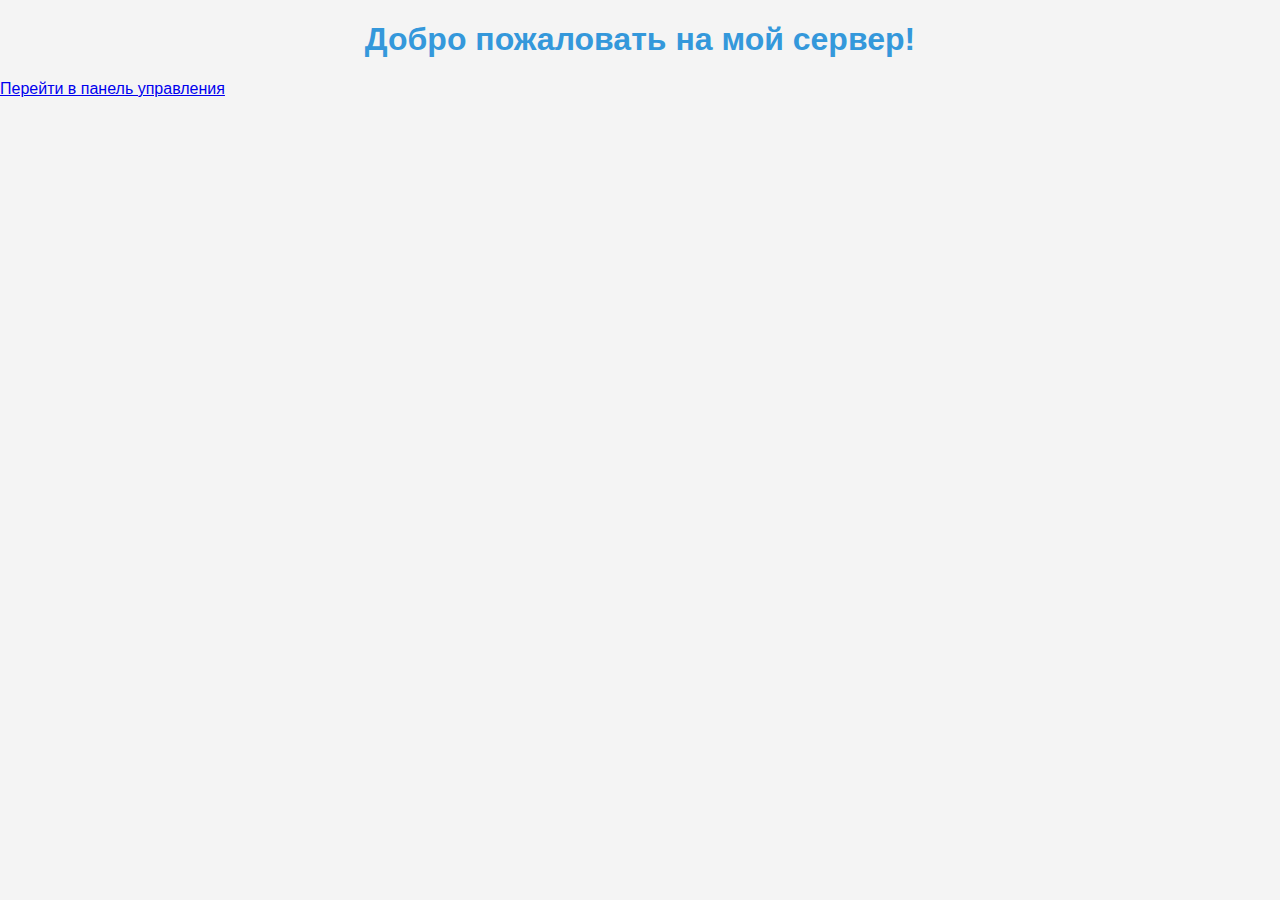
<file: public/index.html>
<!DOCTYPE html>
<html lang="ru">
<head>
    <meta charset="UTF-8">
    <meta name="viewport" content="width=device-width, initial-scale=1.0">
    <title>Главная страница</title>
    <link rel="stylesheet" href="styles.css">
</head>
<body>
    <h1>Добро пожаловать на мой сервер!</h1>
    <a href="/admin">Перейти в панель управления</a>
</body>
</html>
</file>
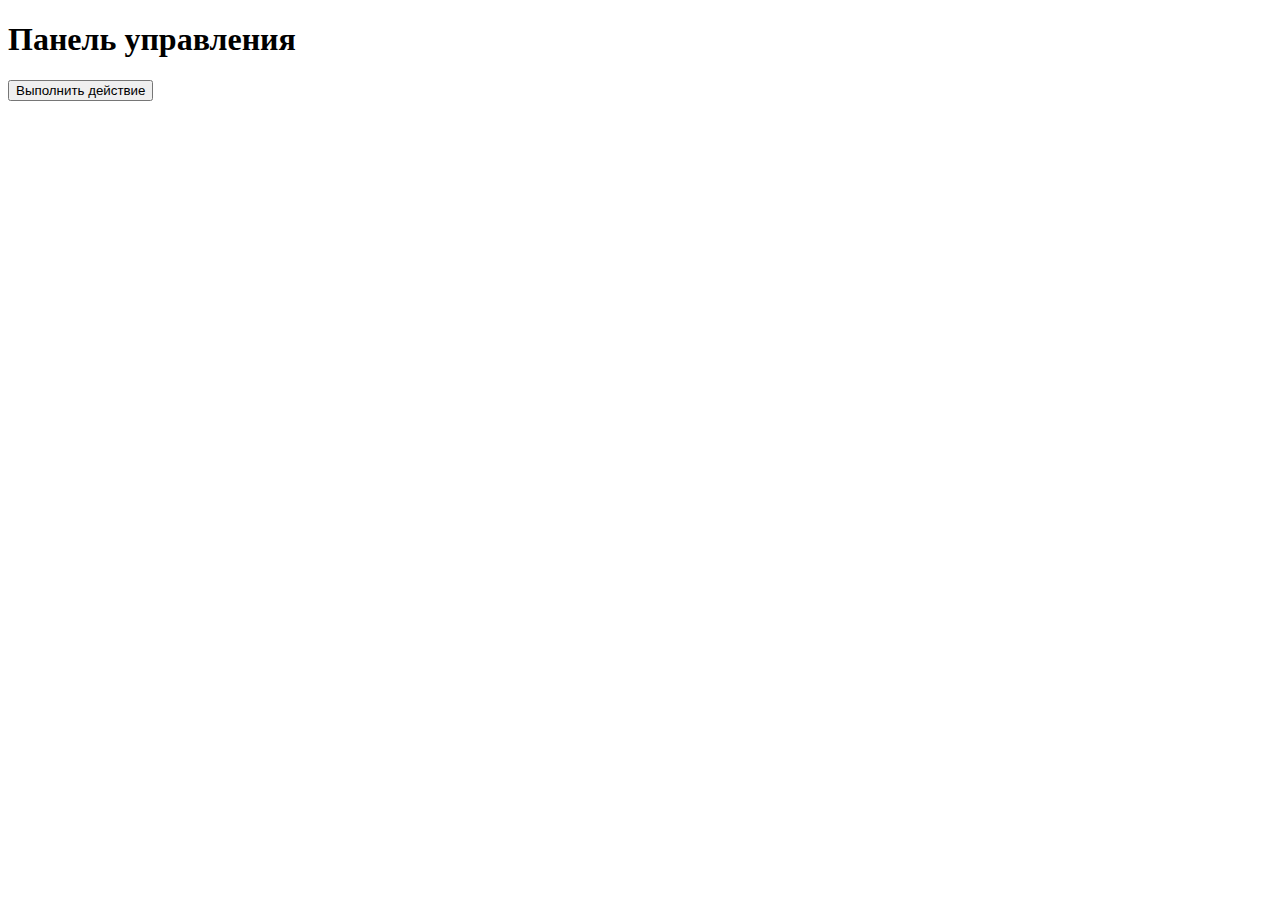
<file: public/admin.html>
<!DOCTYPE html>
<html lang="ru">
<head>
    <meta charset="UTF-8">
    <meta name="viewport" content="width=device-width, initial-scale=1.0">
    <title>Панель управления</title>
</head>
<body>
    <h1>Панель управления</h1>
    <button id="executeAction">Выполнить действие</button>
    <div id="response"></div>

    <script>
        document.getElementById('executeAction').addEventListener('click', () => {
            fetch('/api/action', {
                method: 'POST',
                headers: {
                    'Content-Type': 'application/json',
                },
                body: JSON.stringify({ action: 'example' }),
            })
            .then(response => response.json())
            .then(data => {
                document.getElementById('response').innerText = data.message;
            })
            .catch(error => console.error('Error:', error));
        });
    </script>
</body>
</html>
</file>
<file: public/styles.css>
/* styles.css */
body {
    font-family: Arial, sans-serif;
    background-color: #f4f4f4;
    color: #333;
    margin: 0;
    padding: 0;
}

h1 {
    text-align: center;
    color: #3498db;
}

.login-container, .admin-container {
    max-width: 400px;
    margin: 50px auto;
    padding: 20px;
    border: 1px solid #3498db;
    border-radius: 5px;
    background-color: white;
    box-shadow: 0 2px 10px rgba(0, 0, 0, 0.1);
}

form {
    display: flex;
    flex-direction: column;
}

input {
    margin-bottom: 10px;
    padding: 10px;
    border: 1px solid #ccc;
    border-radius: 5px;
}

button {
    padding: 10px;
    background-color: #3498db;
    color: white;
    border: none;
    border-radius: 5px;
    cursor: pointer;
    transition: background-color 0.3s;
}

button:hover {
    background-color: #2980b9;
}

#loginResponse {
    color: red;
    text-align: center;
}
</file>
